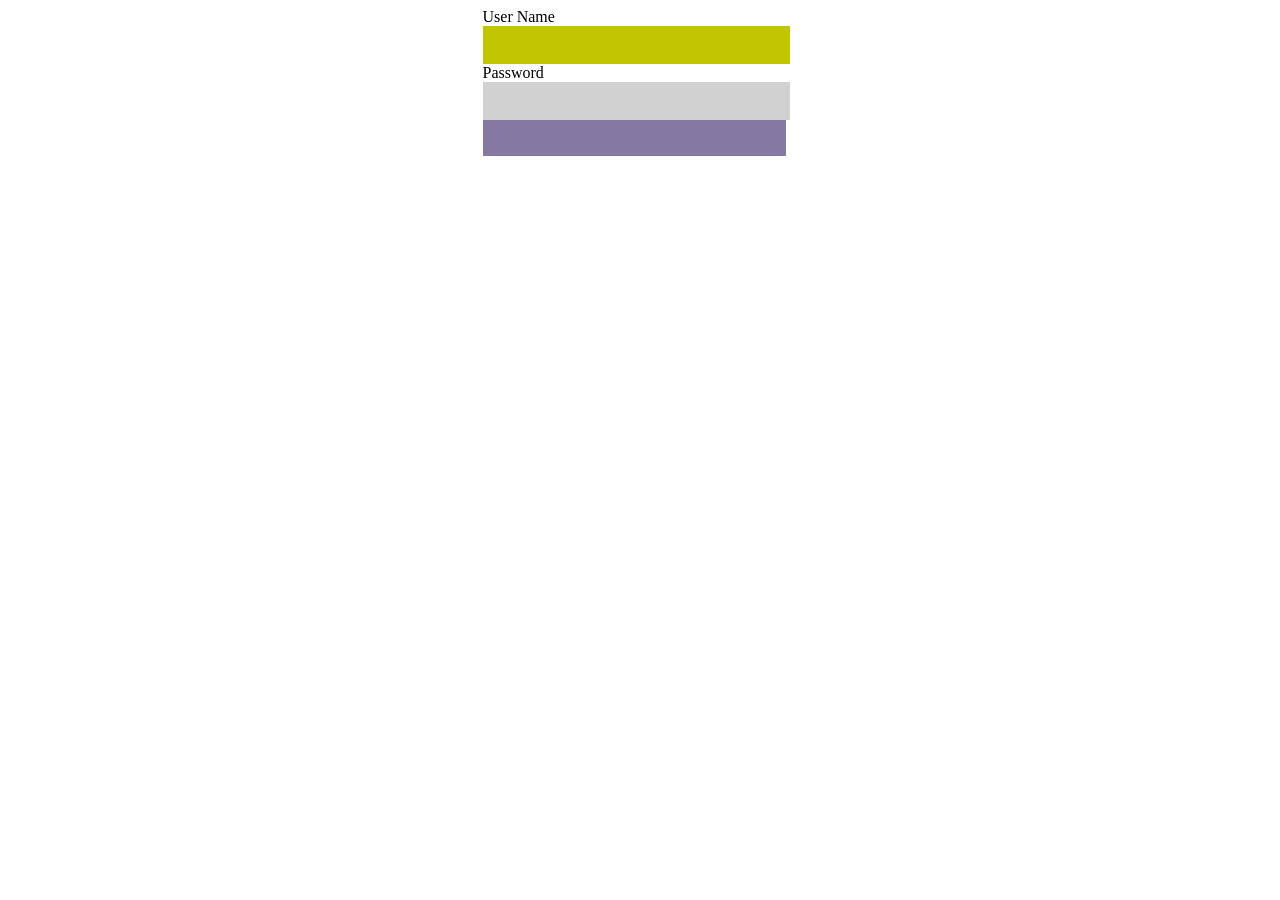
<file: html/index.html>
<!DOCTYPE html>
<html>
    <head>
        <title>Our form</title>
        <link rel="stylesheet" href="style.css">
    </head>
    <body>
        <form class="login">
            <label for="userName">User Name</label>
            <input type="text" id="userName">
            <br>
            <label for="password">Password</label>
            <input type="password" id="password">
            <br>
            <input type="button">
        </form>
    </body>
</html>
</file>
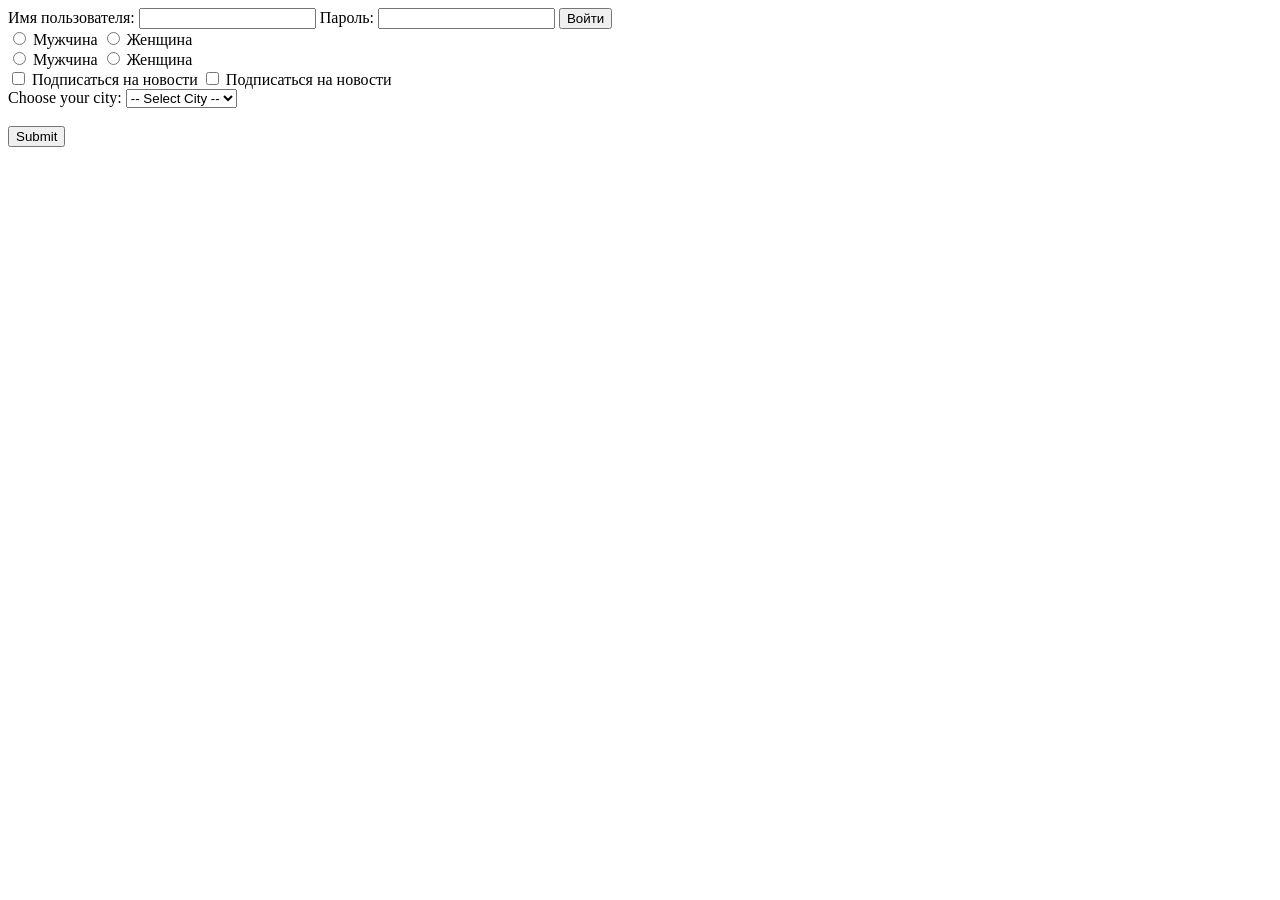
<file: webinar19/src/main/resources/index1.html>
<!DOCTYPE html>
<html lang="en">
<head>
    <meta charset="UTF-8">
    <title>Пример веб-страницы</title>
</head>
<body>
<form action="/login" method="post">
    <label for="username">Имя пользователя:</label>
    <input type="text" id="username" name="username">
    <label for="password">Пароль:</label>
    <input type="password" id="password" name="password">
    <button type="submit">Войти</button>
</form>
<form>
    <input type="radio" id="male" name="gender" value="male">
    <label for="male">Мужчина</label>
    <input type="radio" id="female" name="gender" value="female">
    <label for="female">Женщина</label>
</form>
<form>
    <input type="radio" id="male1" name="gender" value="male">
    <label for="male">Мужчина</label>
    <input type="radio" id="female1" name="gender" value="female">
    <label for="female">Женщина</label>
</form>
<form>
    <input type="checkbox" id="subscribe" name="subscribe" value="yes">
    <label for="subscribe">Подписаться на новости</label>
    <input type="checkbox" id="subscribe1" name="subscribe" value="yes">
    <label for="subscribe">Подписаться на новости</label>
</form>

<form id="dropdown-form">
    <label for="cities">Choose your city:</label>
    <select id="cities" name="city">
        <option value="" disabled selected>-- Select City --</option>
        <option value="new-york">New York</option>
        <option value="los-angeles">Los Angeles</option>
        <option value="chicago">Chicago</option>
        <option value="houston">Houston</option>
    </select>
    <br><br>
    <button id="submit-city" type="submit">Submit</button>
</form>

</body>
</html>
</file>
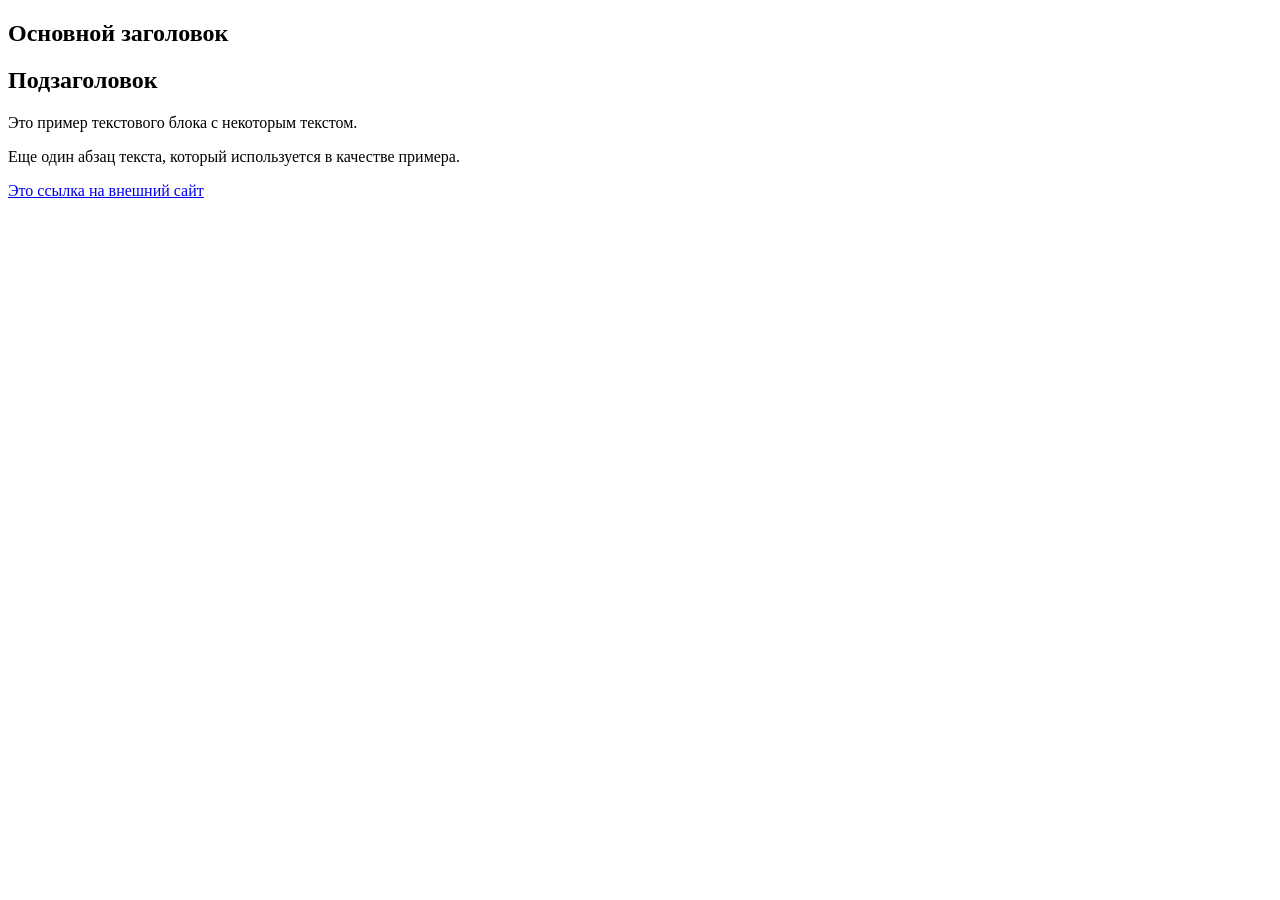
<file: webinar19/src/main/resources/index3.html>
<!DOCTYPE html>
<html lang="en">
<head>
    <meta charset="UTF-8">
    <meta name="viewport" content="width=device-width, initial-scale=1.0">
    <title>Пример заголовков и текстовых блоков</title>
</head>
<body>
<h2 id="main-title">Основной заголовок</h2>
<h2>Подзаголовок</h2>
<p id="text-block">Это пример текстового блока с некоторым текстом.</p>
<p>Еще один абзац текста, который используется в качестве примера.</p>
<a id="link-example" href="https://example.com">Это ссылка на внешний сайт</a>
</body>
</html>
</file>
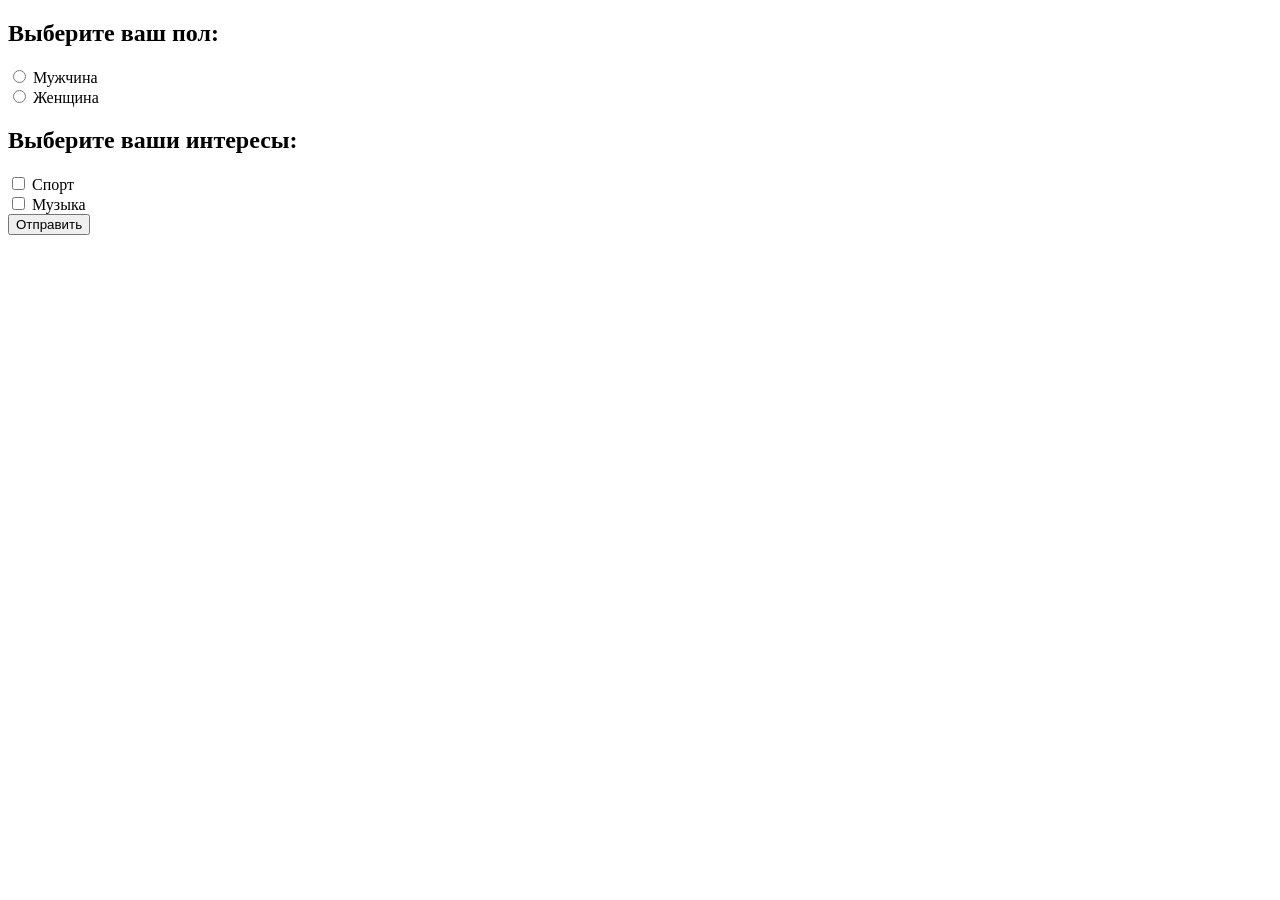
<file: webinar19/src/main/resources/radio.html>
<!DOCTYPE html>
<html lang="en">
<head>
    <meta charset="UTF-8">
    <meta name="viewport" content="width=device-width, initial-scale=1.0">
    <title>Радио-кнопки и чекбоксы</title>
</head>
<body>
<form id="preferences-form">
    <h2>Выберите ваш пол:</h2>
    <input type="radio" id="male" name="gender" value="male">
    <label for="male">Мужчина</label><br>
    <input type="radio" id="female" name="gender" value="female">
    <label for="female">Женщина</label><br>

    <h2>Выберите ваши интересы:</h2>
    <input type="checkbox" id="sports" name="interests" value="sports">
    <label for="sports">Спорт</label><br>
    <input type="checkbox" id="music" name="interests" value="music">
    <label for="music">Музыка</label><br>

    <button id="submit-preferences" type="submit">Отправить</button>
</form>
</body>
</html>
</file>
<file: html/style.css>
form{
    width: 320px;
    height: 200px;
    margin: auto;
    background: rgb(rgb(144, 104, 104), green, blue);
    padding-right: 5px;
    padding-left: 10px;
}
input{
    background: #8578A3;
    border:blueviolet;
    width: 303px;
    height: 36px;  
}
#userName{
    background: rgb(192, 198, 1);
}
#password{
 background: #d1d1d1;
}
</file>
